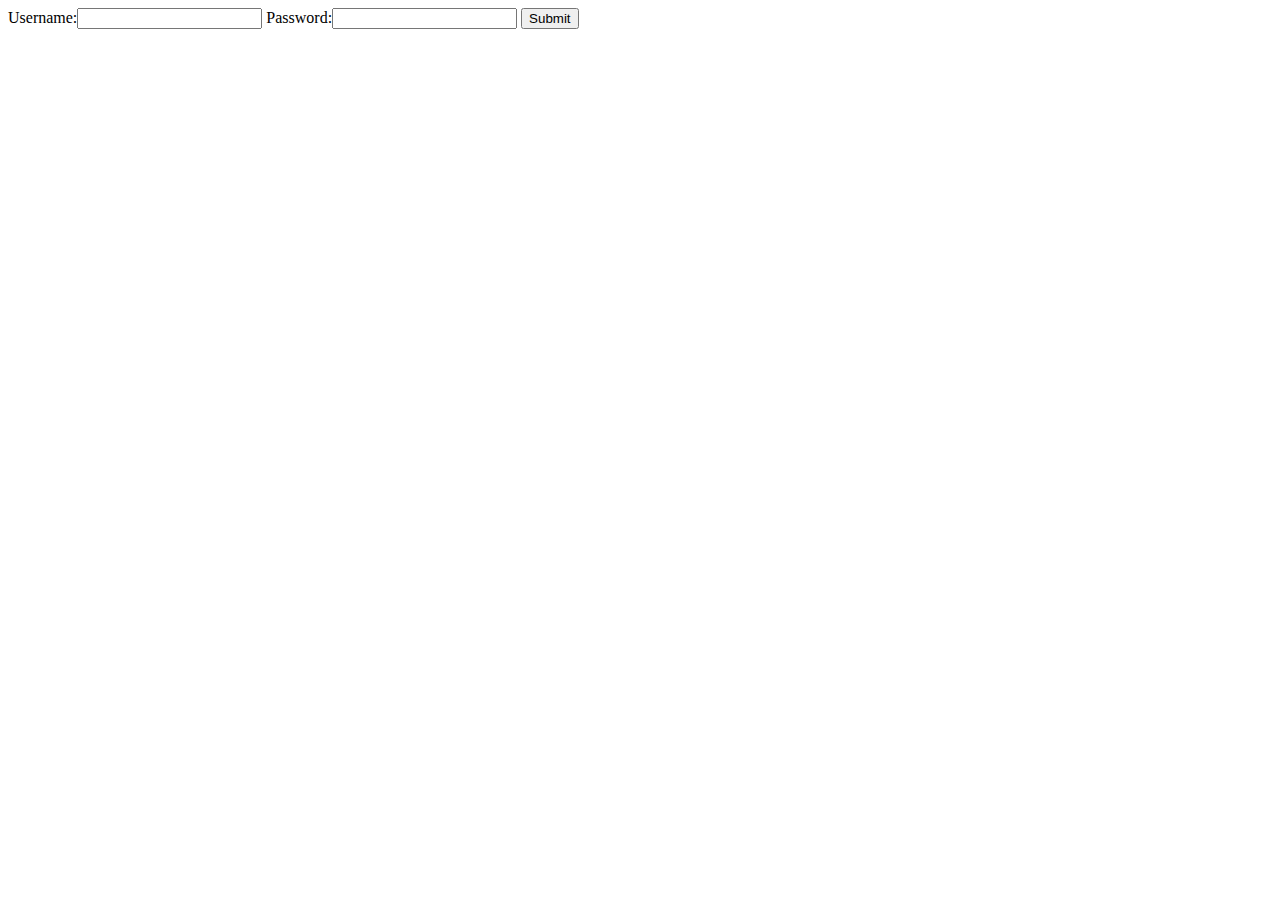
<file: css/Untitled-1.html>
<!DOCTYPE html>
<html>
<head>
<title>

</title>
<script>
function validateFormFields(thisform)
{
var username = thisform.uname.value;
var password= this.password.value;

if (username== null || username== "")
{

}

if (password== null || password== "")
{

}
}

</script>
</head>


<body>
<form onsubmit="validateFormFields(this)">

Username:<input type="text" name="uname">
Password:<input type="Password" name="pw">
<input type="submit" value="Submit">

</form>
</body>
</html>
</file>
